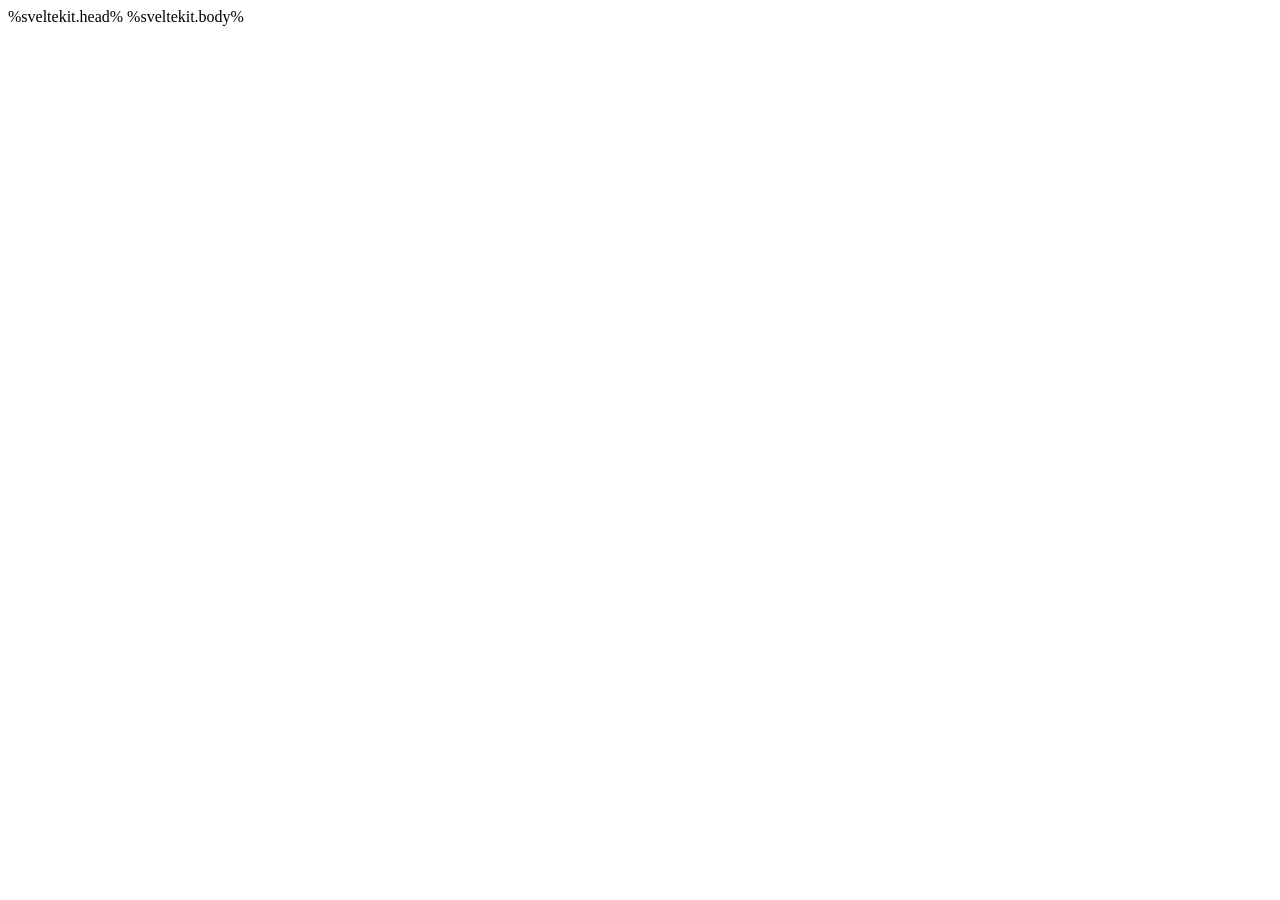
<file: web/src/app.html>
<!doctype html>
<html lang="en">
    <head>
        <meta charset="utf-8" />
        <link
            rel="icon"
            href="%sveltekit.assets%/avatar-mark.svg"
            media="(prefers-color-scheme: dark)" />
        <link rel="icon" href="%sveltekit.assets%/avatar-mark.svg" />
        <title>Avatar</title>
        <meta name="viewport" content="width=device-width, initial-scale=1" />
        <link rel="manifest" href="%sveltekit.assets%/manifest.webmanifest" />
        <link
            rel="apple-touch-icon"
            sizes="180x180"
            href="%sveltekit.assets%/apple-touch-icon.png" />
        <meta name="theme-color" content="#fbfaf7" media="(prefers-color-scheme: light)" />
        <meta name="theme-color" content="#060a12" media="(prefers-color-scheme: dark)" />
        <meta name="mobile-web-app-capable" content="yes" />
        <meta name="apple-mobile-web-app-capable" content="yes" />
        <meta name="apple-mobile-web-app-title" content="Avatar" />
        <meta name="apple-mobile-web-app-status-bar-style" content="default" />
        <script>
            ;(function () {
                try {
                    var prefs = JSON.parse(localStorage.getItem('omni-user-preferences') || '{}')
                    if (prefs.theme === 'bright') {
                        prefs.theme = 'light'
                    }
                    if (prefs.theme) {
                        var effectiveTheme = prefs.theme
                        if (prefs.theme === 'system') {
                            effectiveTheme = window.matchMedia('(prefers-color-scheme: dark)')
                                .matches
                                ? 'dark'
                                : 'light'
                        }
                        document.documentElement.setAttribute('data-theme', effectiveTheme)
                        // themeColorScheme was added later; fall back to effective theme-id check for migration
                        var isDark =
                            prefs.theme === 'system'
                                ? effectiveTheme === 'dark'
                                : prefs.themeColorScheme
                                  ? prefs.themeColorScheme === 'dark'
                                  : effectiveTheme === 'dark'
                        if (isDark) {
                            document.documentElement.classList.add('dark')
                        }
                    }
                } catch (e) {}
            })()
        </script>
        %sveltekit.head%
    </head>
    <body data-sveltekit-preload-data="hover">
        <div style="display: contents">%sveltekit.body%</div>
    </body>
</html>
</file>
